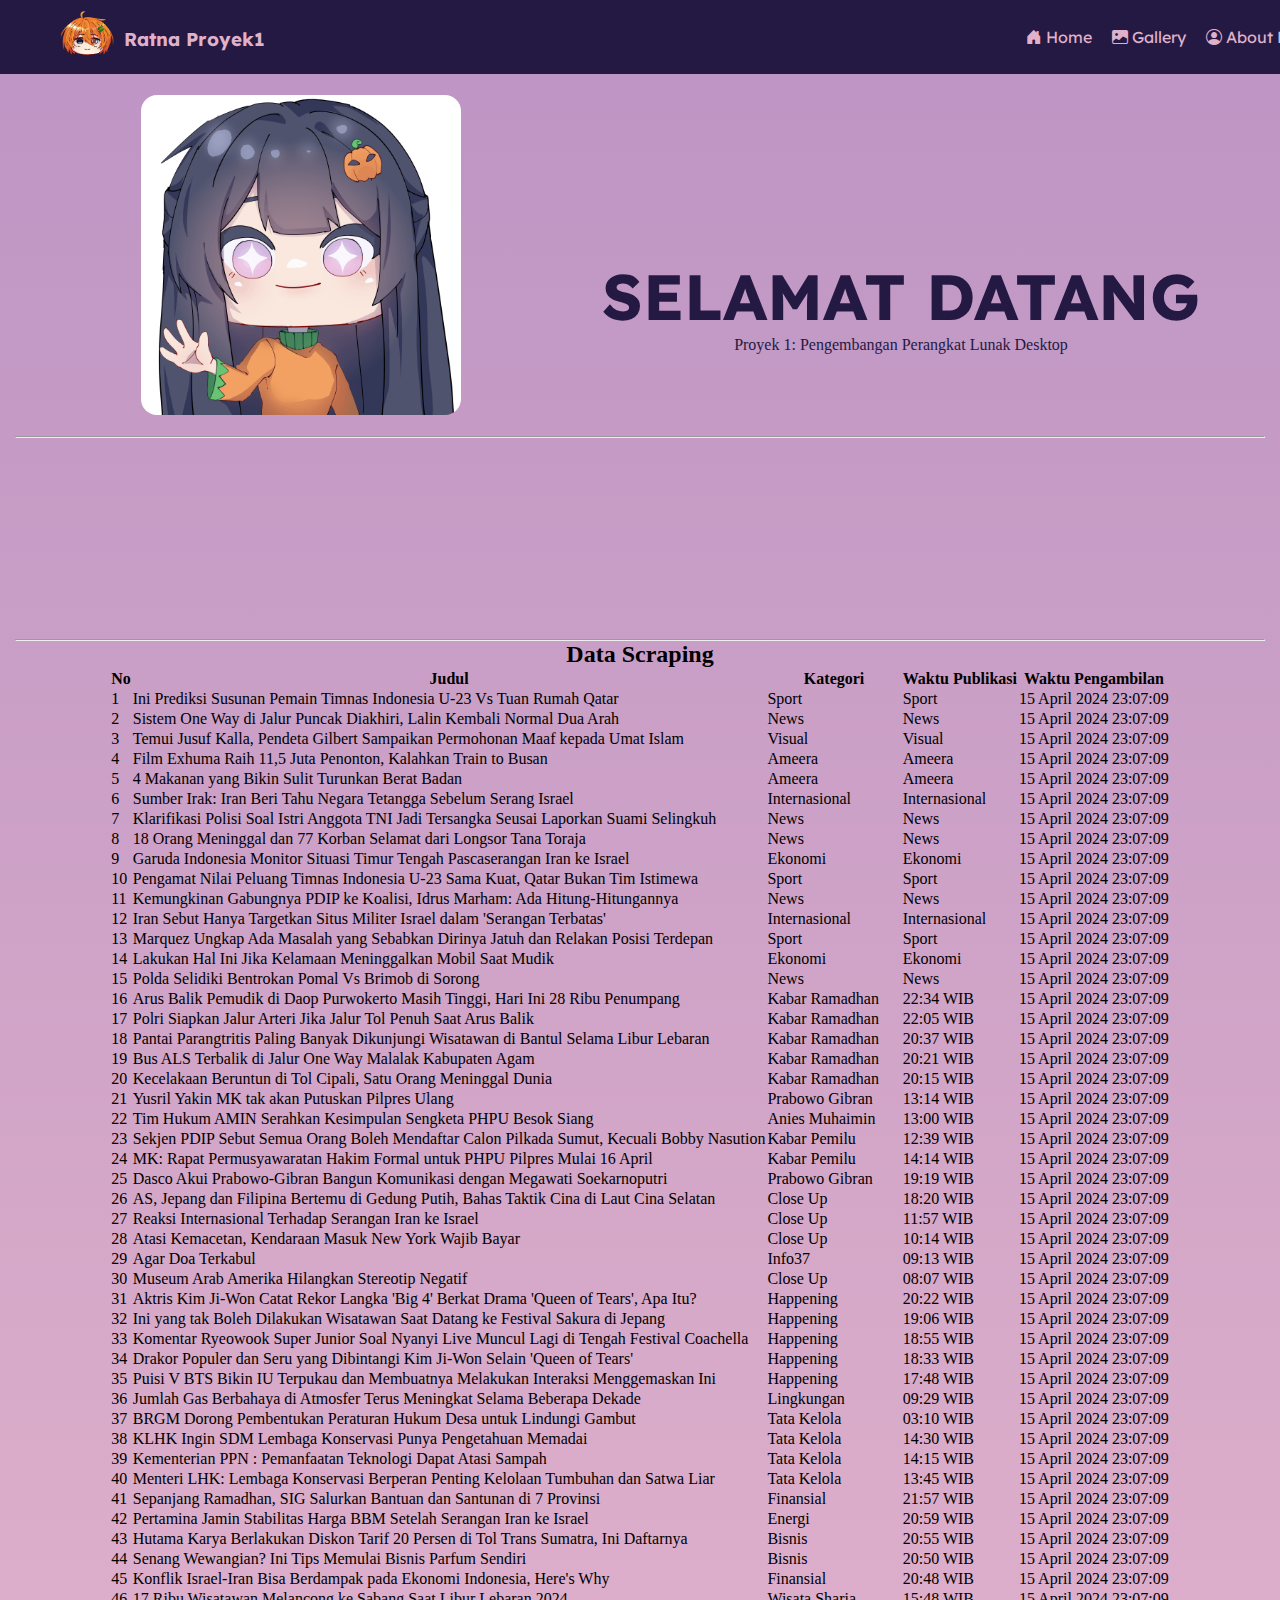
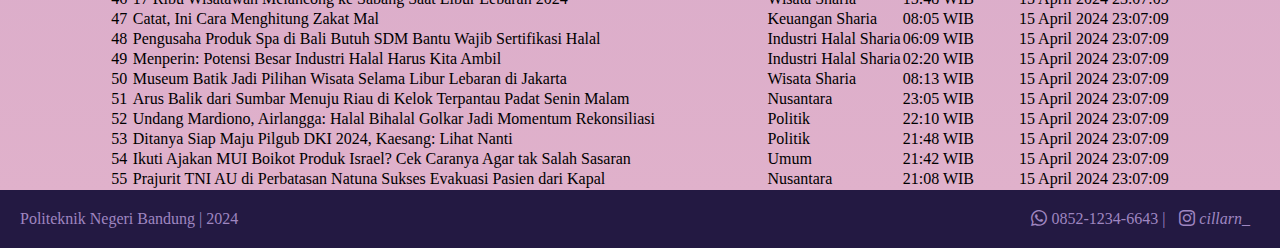
<file: index.html>
<!DOCTYPE html>
<html lang="en">
    <head>
        <meta charset="UTF-8">
        <meta name="viewport" content="width=device-width, initial-scale=1.0">
        <link rel="stylesheet" href="css/style.css">
        <link href="https://fonts.googleapis.com/css2?family=Lexend" rel="stylesheet">
        <link rel="stylesheet" href="https://cdn.jsdelivr.net/npm/bootstrap-icons@1.11.3/font/bootstrap-icons.min.css">
        <title>022 | Ratna Puspitasari</title>

        <link rel="stylesheet" href="scraping.htaccess">
        <link rel="stylesheet" href="js/main.js">
        <script src="https://code.jquery.com/jquery-3.7.1.min.js"></script>
    </head>
    <body>
        <header>
            <nav>
                <div class="nav-left">
                    <img class="logo" src="img/cillarn.png">
                    <h3>Ratna Proyek1</h3>
                </div>
                <div class="nav-right">
                    <a class="nav-item" href="index.html"><i class="bi bi-house-door-fill"></i> Home</a>
                    <a class="nav-item" href="gallery.html"><i class="bi bi-image-fill"></i> Gallery</a>
                    <a class="nav-item" href="aboutme.html"><i class="bi bi-person-circle"></i> About Me</a>
                </div>
                <div class="menu-toggle">
                    <input type="checkbox" id="toggle">
                    <label for="toggle">
                        <span></span>
                        <span></span>
                        <span></span>
                    </label>
                </div>
            </nav>
        </header>
        <div class="container">
            <main>
                <aside class="box">
                    <img class="img-welcome" src="img/animbree.gif">
                </aside>
                <div classs="box">
                    <h1>SELAMAT DATANG</h1>
                    <p class="sub">Proyek 1: Pengembangan Perangkat Lunak Desktop</p>
                </div>
            </main>
            <hr>
            <div class="content">
                <center><p class="isi">Web ini merupakan hasil dari dedikasi dalam menyelesaikan tugas Proyek 1: Pengembangan Perangkat Lunak Desktop. Dalam proses pengerjaannya, saya tidak hanya mengandalkan sumber-sumber yang disediakan oleh platform pembelajaran, tetapi juga merambah ke sumber-sumber lain yang relevan. Beberapa di antaranya berasal dari Pinterest, sebuah platform berbagi ide dan inspirasi yang memberikan kontribusi berharga dalam memperkaya konten proyek ini. Selain itu, gambar-gambar yang digunakan juga merupakan hasil karya saya sendiri, menunjukkan kreativitas dan kemampuan menggambar yang saya aplikasikan dalam pengembangan web ini. Dengan menggunakan beragam sumber dan kemampuan pribadi, web ini berhasil dibentuk sebagai wujud kerja keras dan komitmen untuk mencapai tujuan proyek. Terima kasih atas kesempatan ini!</p></center>
            </div>

            <hr>
            <div id="scrap" class="news">
                <center>
                    <h2>Data Scraping</h2>
                    <div id="tbl" class="tbel">
                        <table>
                            <thead>
                                <tr>
                                    <th>No.</th>
                                    <th>Judul</th>
                                    <th>Kategori</th>
                                    <th>Waktu Publikasi</th>
                                    <th>Waktu Pengambilan</th>
                                </tr>
                            </thead>
                        </table>
                    </div>
                </center>

                    <script type="text/javascript">
                        $(function(){
                            $.get('Repu.json', function(data){
                                var str = "<table>";
                                str += "<tr><th>No</th><th>Judul</th><th>Kategori</th><th>Waktu Publikasi</th><th>Waktu Pengambilan</th></tr>";

                                $.each(data, function(x, isidt){
                                    str += "<tr><td>" + (x+1) + "</td>";
                                    str += "<td>" + isidt.judul + "</td>";
                                    str += "<td>" + isidt.kategori + "</td>";
                                    str += "<td>" + isidt.waktu_publish + "</td>";
                                    str += "<td>" + isidt.waktu_pengambilan + "</td></tr>";
                                });
                                str += "</table>";

                                $('#tbl').html(str);
                            });
                        });
                    </script>
            </div>
        </div>
        <footer>
            <div class="f-left">
                Politeknik Negeri Bandung | 2024
            </div>
            <div class="f-right">
                <ul class="sosmed">
                    <li><i class="bi bi-whatsapp"></i> 0852-1234-6643 |</li>
                    <li><a href="https://www.instagram.com/cillarn_/"><i class="bi bi-instagram"> cillarn_</i></a></li>
                </ul>
            </div>
        </footer>
        
        <script src="js/main.js"></script>
    </body>
</html>
</file>
<file: css/style.css>
/*
#231942 #5E548E #9F86C0 #BE95C4 #E0B1CB (gelap ke terang)
*/

*{
    margin: 0;
    padding: 0;
}

body{
    overflow-x: hidden;
}

nav{
    font-family: Lexend;
    background-color: #231942;
    color: #E0B1CB;
    display: flex;
    justify-content: space-around;
    align-items: center;
    padding: 10px 20px;
    flex-wrap: wrap;
    flex-direction: row;
}
.nav-left{
    display: flex;
    justify-content: flex-start;
    flex-wrap: wrap;
    flex-direction: row;
    transform: translateX(40px);
    animation: fadeSide 1s forwards;
}
.logo{
    display: flex;
    width: 3.4em;
    height: fit-content;
}
h3{
    padding-left: 0.5em;
    padding-top: 0.9em;
}
.nav-right{
    display: flex;
    justify-content: flex-end;
    margin-left: auto;
    padding-right: 10px;
    transform: translateX(50px);
    animation: fadeSide 1s forwards;
    z-index: 2;
}
.nav-right .nav-item{
    text-decoration: none;
    color: #E0B1CB;
    margin-left: 20px;
    transition: color 0.3s ease-in-out;
}
.nav-right .nav-item:hover, .nav-right .nav-item:focus{
    color: whitesmoke;
}

.container{
    background: linear-gradient(#BE95C4, #E0B1CB);
    position: relative;
    z-index: 1;
}
main{
    display: flex;
    justify-content: space-around;
    align-items: center;
    flex-wrap: wrap;
    flex-direction: row;
    z-index: 1;
}
.box{
    margin: 5px;
    padding: 1em;
}
.img-welcome{
    width: 25vw;
    display: flex;
    border-radius: 1em;
    transform: translateX(40px);
    animation: fadeSide 1s forwards;
}
h1, .sub{
    display: flex;
    text-align: center;
    justify-content: center;
    color: #231942;
    transform: translateY(50px);
    animation: fadeInUp 1s forwards;
}
h1{
    font-size: 5vw;
    font-family: Lexend;
}
hr{
    margin-left: 15px;
    margin-right: 15px;
}
.content{
    color:#231942;
    font-family: Lexend;
    padding: 20px;
    margin: auto;
}
.isi{
    font-size: 18px;
    text-align: justify;
    word-wrap: break-word;
    opacity: 0;
    transform: translateY(50px);
    animation: fadeInUp 1s forwards;
}
/*.news{
    padding-top: 1em;
    font-family: Lexend;
}
.tbel{
    padding-top: 1em;
}
table{
    border-collapse: collapse;
}
th{
    background-color: #231942;
    color: white;
}
tr:nth-child(even){
    background-color: #f2f2f2;
}*/

footer{
    background-color: #231942;
    color: #9F86C0;
    padding: 20px;
    display: flex;
    justify-content: space-between;
    align-items: center;
}
.f-left{
    flex: 2;
}
.f-right{
    flex: 1;
    text-align: right;
}
a{
    text-decoration: none;
    color: #9F86C0;
}
.sosmed li{
    display: inline-block;
    margin-right: 10px;
}

@keyframes fadeSide{
    to{
        opacity: 1;
        transform: translateX(0);
    }
}
@keyframes fadeInUp{
    to{
        opacity: 1;
        transform: translateY(0);
    }
}

#toggle {
    display: none;
}

/*hambaga*/
@media (max-width: 768px) {
    .menu-toggle {
        display: block;
        cursor: pointer;
        z-index: 2;
    }

    .menu-toggle label {
        display: block;
        width: 30px;
        height: 30px;
        position: relative;
        cursor: pointer;
        z-index: 3;
    }

    .menu-toggle span {
        display: block;
        width: 30px;
        height: 4px;
        background-color: #E0B1CB;
        position: absolute;
        top: 50%;
        left: 50%;
        transform: translate(-50%, -50%);
        transition: background 0.3s ease-in-out;
    }

    #toggle:checked + .menu-toggle span:nth-child(1),
    #toggle:checked + .menu-toggle span:nth-child(3) {
        background-color: #E0B1CB;
        transform: rotate(45deg) translate(-5px, -5px);
    }

    #toggle:checked + .menu-toggle span:nth-child(2) {
        background-color: transparent;
        transform: rotate(90deg);
    }

    .nav-right {
        display: none;
        position: absolute;
        top: 60px;
        right: 20px;
        background-color: #231942;
        box-shadow: 0 0 10px rgba(0, 0, 0, 0.2);
        border-radius: 5px;
        overflow: hidden;
        max-height: 0;
        flex-direction: column;
        transition: max-height 0.3s ease-in-out;
        z-index: 3;
    }

    .nav-right.show-menu {
        display: flex;
        max-height: 500px;
    }

    .nav-right .nav-item {
        text-align: justify;
        width: 100%;
        margin: 0;
        padding: 10px;
    }
}
</file>
